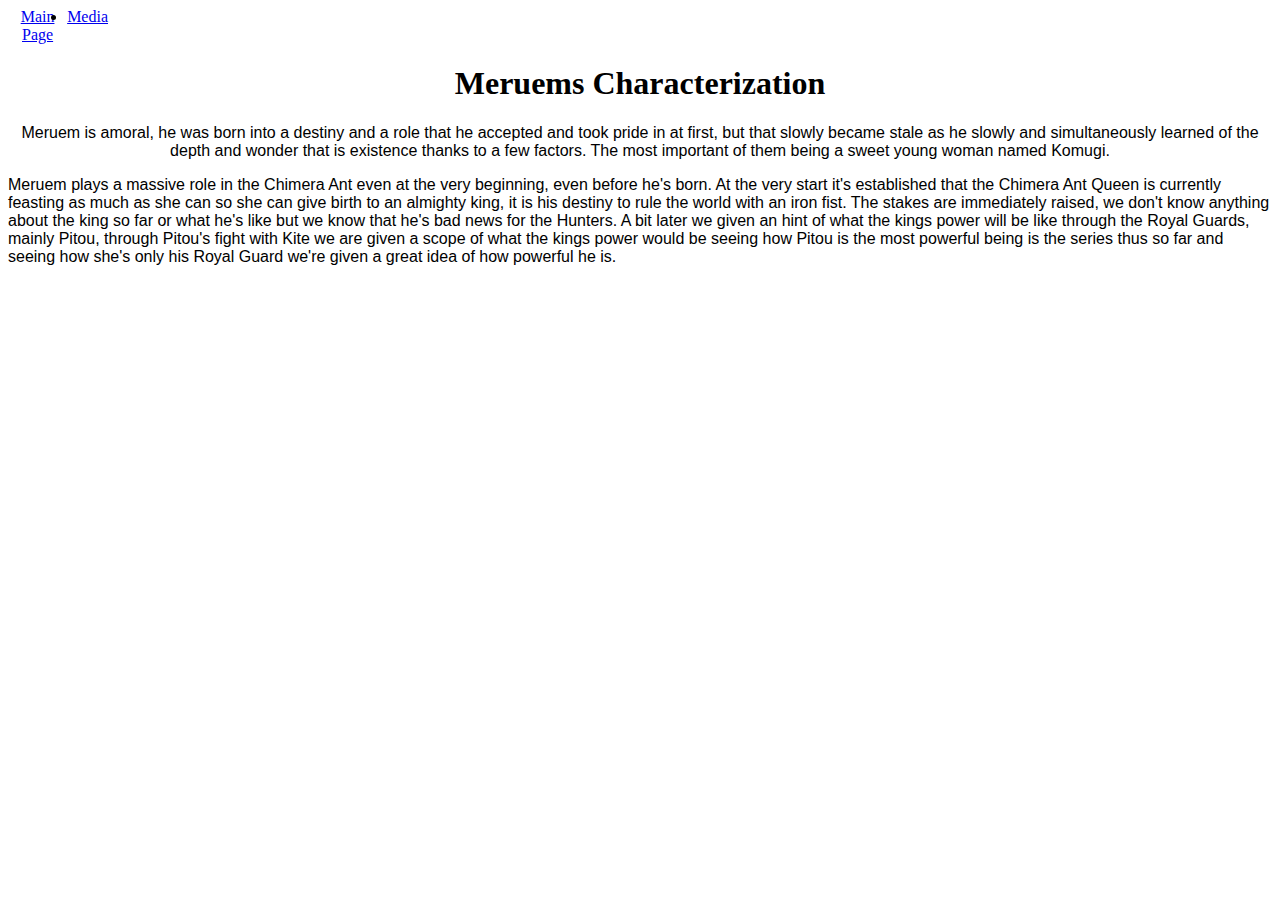
<file: Character Analysis.html>
<!DOCTYPE html>
<html>
     <link rel="stylesheet" href="main.css">
   <body id="m2">
	<div id="analysis">
	<div id="analysis-navbar"><li><a href="index.html">Main Page</a></li><li><a href="Media.html">Media</a></li></div>
	<h1 id="Aych">Meruems Characterization</h1>
	<p>Meruem is amoral, he was born into a destiny and a role that he accepted and took pride in at first, but that slowly became stale as he 
	slowly and simultaneously learned of the depth and wonder that is existence thanks to a few factors. The most important of them being a sweet 
	young woman named Komugi.</p></div>
	<div>
	<p>Meruem plays a massive role in the Chimera Ant even at the very beginning, even before he's born. At the very start it's established that
	the Chimera Ant Queen is currently feasting as much as she can so she can give birth to an almighty king, it is his destiny to rule the world 
	with an iron fist. The stakes are immediately raised, we don't know anything about the king so far or what he's like but we know that he's bad
	news for the Hunters. A bit later we given an hint of what the kings power will be like through the Royal Guards, mainly Pitou, through Pitou's
	fight with Kite we are given a scope of what the kings power would be seeing how Pitou is the most powerful being is the series thus so far and 
	seeing how she's only his Royal Guard we're given a great idea of how powerful he is.</p>






	</div>
</body>
</html>
</file>
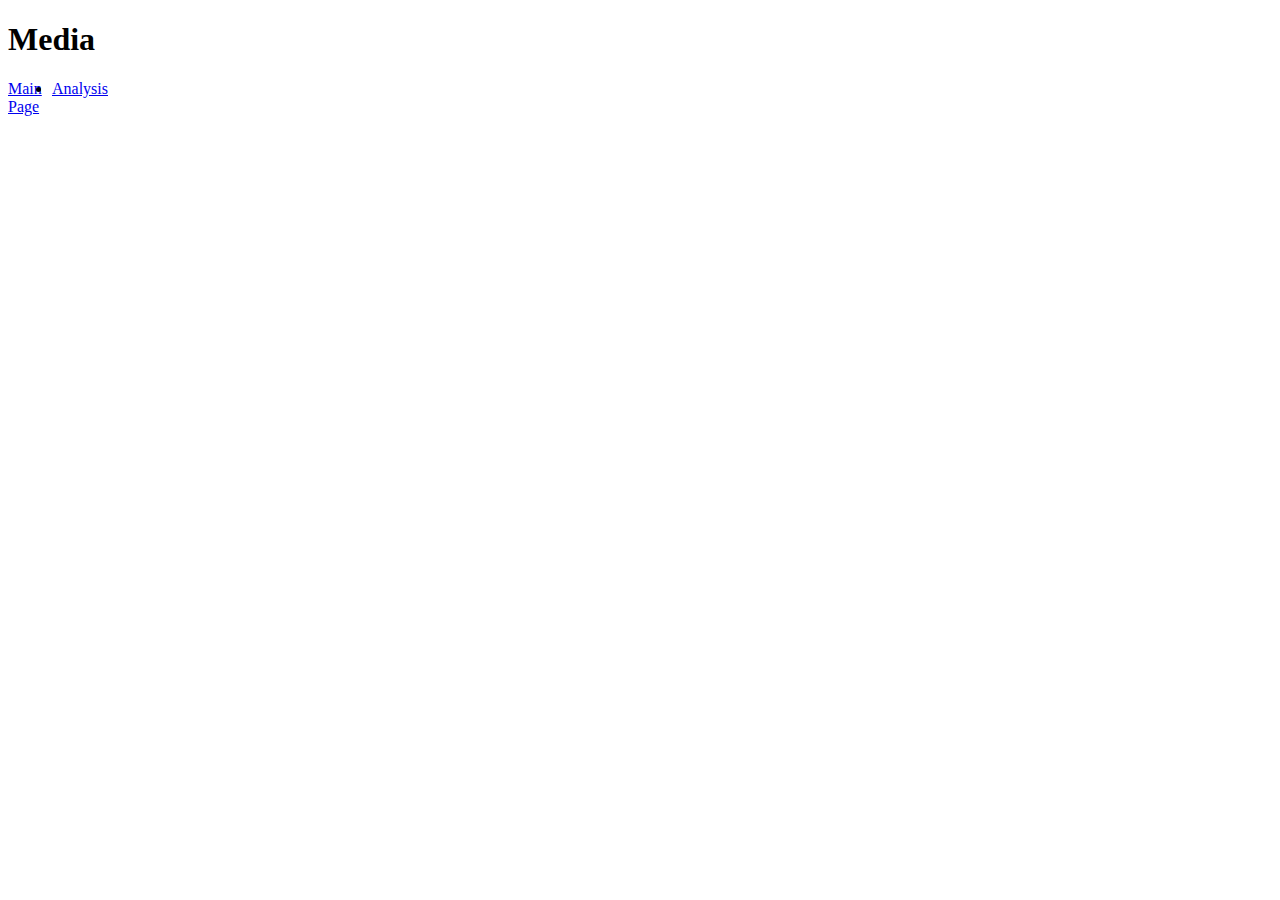
<file: Media.html>
<!DOCTYPE html>
<html>
	<link rel="stylesheet" href="main.css">
	<body id="media">
	<h1>Media</h1>
	<div id="media-navbar"><li><a href="index.html">Main Page</a></li><li><a href="Media.html">Analysis</a></li></div>
<iframe width="300" height="300" src="https://www.youtube.com/embed/115EFClLeKo" frameborder="0" allow="autoplay; encrypted-media" 
allowfullscreen></iframe>
<iframe width="300" height="300" src="https://www.youtube.com/embed/eoR0SZKg-ik" frameborder="0" allow="autoplay; encrypted-media" 
allowfullscreen></iframe>
<iframe width="300" height="300" src="https://www.youtube.com/embed/OAeeY8MO4dk" frameborder="0" allow="autoplay; encrypted-media" 
allowfullscreen></iframe>
<iframe width="300" height="300" src="https://www.youtube.com/embed/Z9VhBg3BQeg" frameborder="0" allow="autoplay; encrypted-media" 
allowfullscreen></iframe>


















	</body>
</html>
</file>
<file: main.css>
.border{
height:412px;
width:310px;
border: red solid 4px;
display: flex;
}
#meruem{
height:412px;
width:310px;
margin: left;
}
#official-site{
font-family: 'Abril Fatface', cursive;
}
#nav-bar{
	display: flex;
	flex-direction: row;
	justify-content: space-between;
	width: 100px;
}
p {
 font-family: 'Montserrat', sans-serif;

}
#analysis {
margin: 0;
text-align: center;

}
#m{
	background-image: url("https://i.pinimg.com/originals/ee/60/4d/ee604d014ab1187134c4fb62b62cc5cd.jpg");
}
#analysis-navbar {
	display: flex;
	flex-direction: row;
	justify-content: space-between;
	width: 100px;
}
#m2{
background-image: url("https://static.zerochan.net/Meruem.full.1860577.jpg");
background-size: 100%;
}
#media-navbar{
	display: flex;
	flex-direction: row;
	justify-content: space-between;
	width: 100px;
}
#media{
background-image: url("https://i.pinimg.com/originals/87/ba/d9/87bad962ca263998c6af16bd1dd4bebe.jpg");
background-size: 100%;

}
</file>
